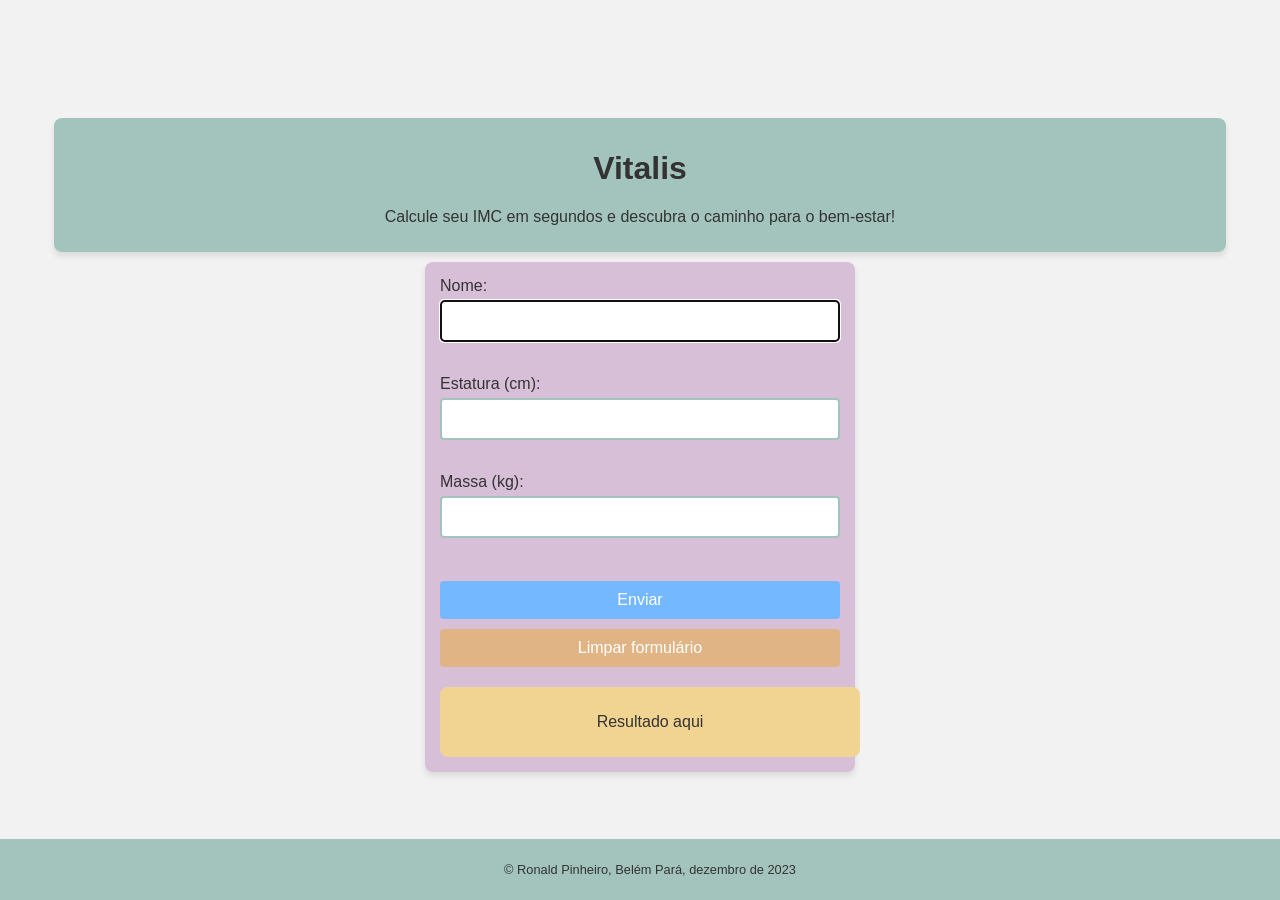
<file: html/novoia.html>
<!DOCTYPE html>
<html lang="pt-br">
<head>
    <meta charset="UTF-8">
    <meta name="viewport" content="width=device-width, initial-scale=1.0">
    <link rel="stylesheet" href="../css/novoia.css">
    <title>Cálculo de Índice Corporal</title>
</head>
<body>
    <header>
        <h1>Vitalis</h1>
        <p>Calcule seu IMC em segundos e descubra o caminho para o bem-estar!</p>
    </header>
    <main>
        <section id="entrada">
            <form id="imcForm">
                <label for="nome">Nome:</label>
                <input type="text" name="nome" id="nome" title="Digite seu nome em letras minúsculas." autofocus><br>

                <label for="estatura">Estatura (cm):</label>
                <input type="number" name="estatura" id="estatura" title="Informe sua altura"><br>

                <label for="massa">Massa (kg):</label>
                <input type="number" name="massa" id="massa" title="Informe sua massa, mesmo que peso."><br>

                <input id="relat" type="button" value="Enviar" onclick="mostrar()" title="Envie o formulário para ver seu índice de massa corpórea.">
                <input type="reset" value="Limpar formulário">
            </form>
        </section>
        <section id="saida">
            <p>Resultado aqui</p>
        </section>
    </main>
    <footer>
        <p>&copy; Ronald Pinheiro, Belém Pará, dezembro de 2023</p>
    </footer>
    <script src="../script/novoia.js"></script>
</body>
</html>
</file>
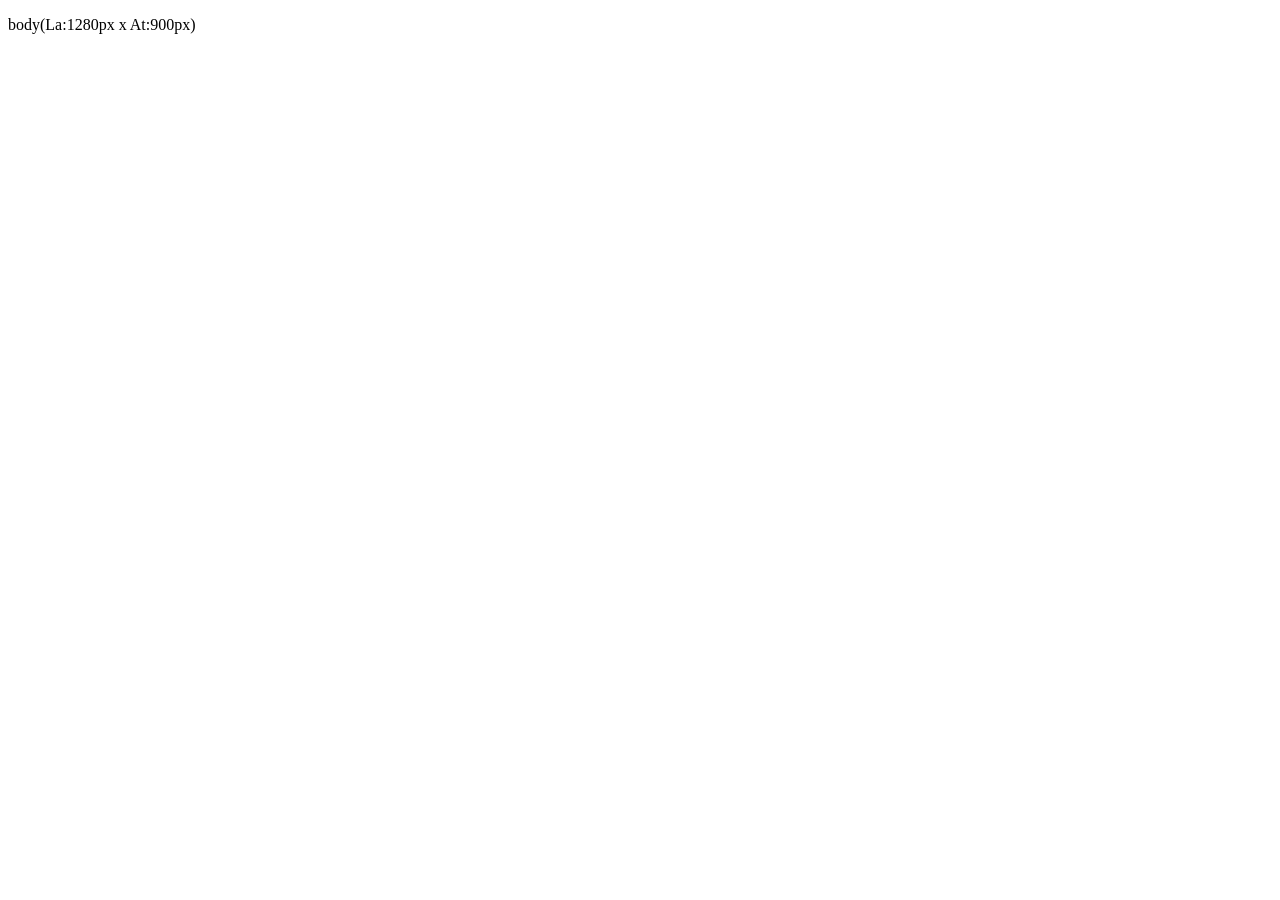
<file: html/teste.html>
<!DOCTYPE html >
<html lang="pt-br" >
<head >
    <meta charset="UTF-8">
    <meta name="viewport" content="width=device-width, initial-scale=1.0">
    <title>Document</title>
</head>
<body onload="(larg_altu(elemento))">
    <footer id="resposta">
        
    </footer>
   <script>
       let resp = document.getElementById(`resposta`)
       let elemento= "body"

    function larg_altu(ele){
        resp.inert=''
        resp.innerHTML= `<P>${ele}(La:${innerWidth}px x At:${innerHeight}px)</p>`
        
    };
    addEventListener('resize', function(){resp.innerHTML+= ""; larg_altu(elemento)})
    
   </script> 
</body>
</html>
</file>
<file: css/novoia.css>
body {
    font-family: 'Arial', sans-serif;
    background-color: #F2F2F2;
    color: #333;
    margin: 0;
    padding: 0;
    display: flex;
    flex-direction: column;
    align-items: center;
    justify-content: center;
    min-height: 100vh;
}

header {
    text-align: center;
    background-color: #A3C4BC;
    padding: 10px;
    border-radius: 8px;
    box-shadow: 0 4px 6px rgba(0, 0, 0, 0.1);
    width: 90%;
}

header h1 {
    font-size: 2em;
    color: #333;
}

header p {
    font-size: 1em;
    color: #333;
}

main {
    background-color: #D8BFD8;
    padding: 15px;
    border-radius: 8px;
    box-shadow: 0 4px 6px rgba(0, 0, 0, 0.1);
    width: 90%;
    max-width: 400px;
    margin: 10px 0;
}

form {
    display: flex;
    flex-direction: column;
}

label {
    font-size: 1em;
    margin-bottom: 5px;
    color: #333;
}

input[type="text"],
input[type="number"] {
    padding: 10px;
    margin-bottom: 15px;
    border: 2px solid #A3C4BC;
    border-radius: 4px;
    font-size: 1em;
    width: calc(100% - 24px);
}

input[type="button"],
input[type="reset"] {
    padding: 10px;
    font-size: 1em;
    border: none;
    border-radius: 4px;
    cursor: pointer;
    margin-top: 10px;
}

input[type="button"] {
    background-color: #74B9FF;
    color: #FFF;
}

input[type="reset"] {
    background-color: #E0B485;
    color: #FFF;
}

#saida {
    margin-top: 20px;
    padding: 10px;
    background-color: #F2D492;
    border-radius: 8px;
    text-align: center;
    width: 100%;
}

footer {
    text-align: center;
    padding: 10px;
    background-color: #A3C4BC;
    color: #333;
    width: 100%;
    position: fixed;
    bottom: 0;
    left: 0;
    font-size: 0.8em;
}
</file>
